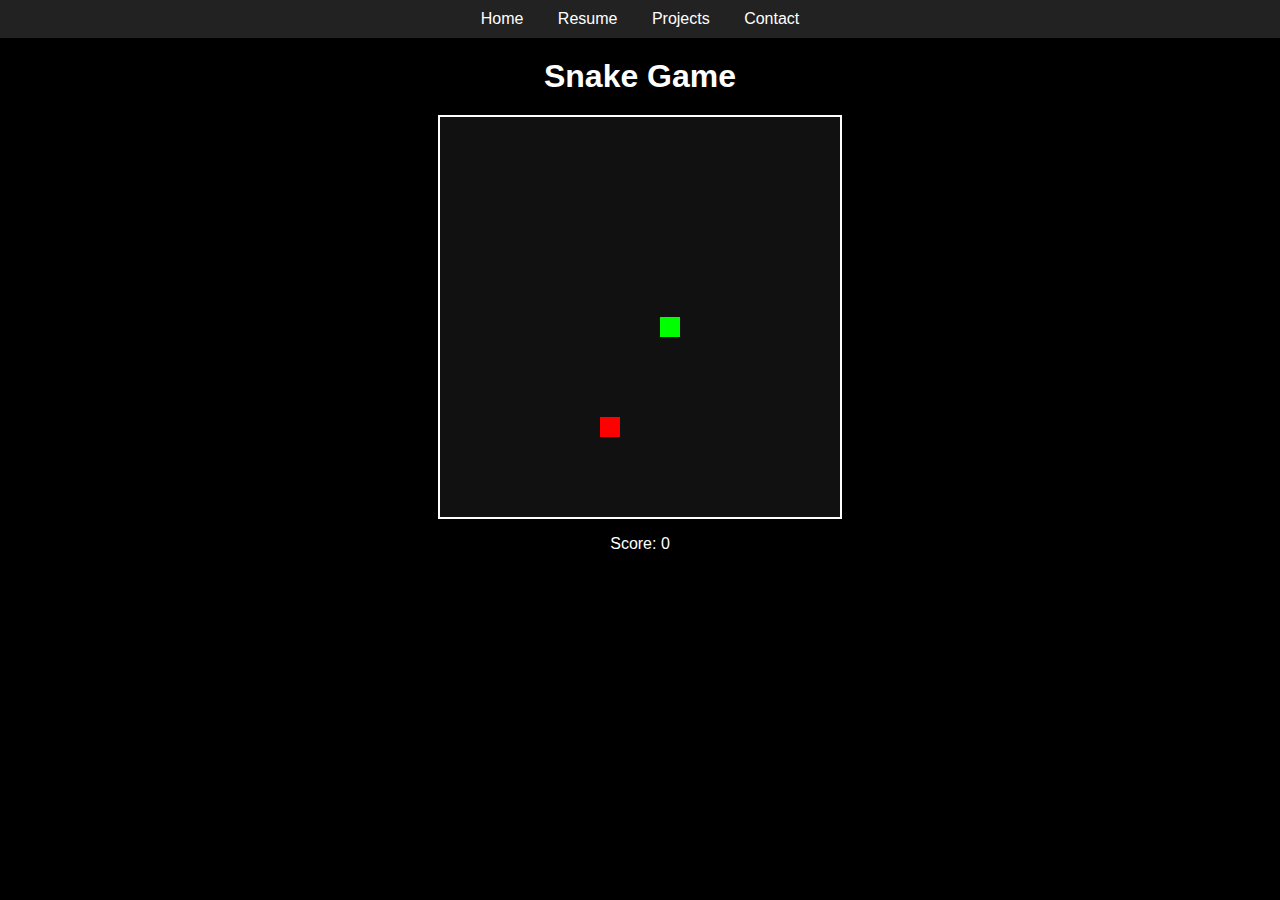
<file: webapp.html>
<!DOCTYPE html>
<html lang="en">
<head>
  <meta charset="UTF-8">
  <title>Snake Game</title>
  <style>
    body {
      font-family: Arial, sans-serif;
      background: #000;
      color: #fff;
      display: flex;
      flex-direction: column;
      align-items: center;
      justify-content: flex-start;
      height: 100vh;
      margin: 0;
    }

    nav {
      width: 100%;
      background-color: #222;
      padding: 10px 0;
      text-align: center;
    }

    nav a {
      color: white;
      text-decoration: none;
      margin: 0 15px;
      font-size: 16px;
    }

    nav a:hover {
      text-decoration: underline;
    }

    canvas {
      background: #111;
      border: 2px solid #fff;
    }

    h1 {
      margin: 20px 0;
    }
  </style>
</head>
<body>
  <nav>
    <a href="index.html">Home</a>
    <a href="resume.html">Resume</a>
    <a href="projects.html">Projects</a>
    <a href="contact.html">Contact</a>
  </nav>

  <h1>Snake Game</h1>
  <canvas id="gameCanvas" width="400" height="400"></canvas>
  <p>Score: <span id="score">0</span></p>

  <script>
    const canvas = document.getElementById("gameCanvas");
    const ctx = canvas.getContext("2d");

    const box = 20;
    const canvasSize = 400;
    let score = 0;

    let snake = [{ x: 160, y: 200 }];
    let direction = "RIGHT";
    let food = randomFood();

    document.addEventListener("keydown", changeDirection);

    function randomFood() {
      return {
        x: Math.floor(Math.random() * (canvasSize / box)) * box,
        y: Math.floor(Math.random() * (canvasSize / box)) * box
      };
    }

    function changeDirection(e) {
      const key = e.key;
      if (key === "ArrowUp" && direction !== "DOWN") direction = "UP";
      else if (key === "ArrowDown" && direction !== "UP") direction = "DOWN";
      else if (key === "ArrowLeft" && direction !== "RIGHT") direction = "LEFT";
      else if (key === "ArrowRight" && direction !== "LEFT") direction = "RIGHT";
    }

    function draw() {
      ctx.clearRect(0, 0, canvas.width, canvas.height);

      for (let i = 0; i < snake.length; i++) {
        ctx.fillStyle = i === 0 ? "lime" : "green";
        ctx.fillRect(snake[i].x, snake[i].y, box, box);
      }

      ctx.fillStyle = "red";
      ctx.fillRect(food.x, food.y, box, box);

      let head = { x: snake[0].x, y: snake[0].y };

      if (direction === "UP") head.y -= box;
      if (direction === "DOWN") head.y += box;
      if (direction === "LEFT") head.x -= box;
      if (direction === "RIGHT") head.x += box;

      if (head.x === food.x && head.y === food.y) {
        score++;
        document.getElementById("score").textContent = score;
        food = randomFood();
      } else {
        snake.pop();
      }

      if (
        head.x < 0 ||
        head.x >= canvasSize ||
        head.y < 0 ||
        head.y >= canvasSize ||
        snake.some((segment) => segment.x === head.x && segment.y === head.y)
      ) {
        clearInterval(game);
        alert("Game Over! Your score was: " + score);
      }

      snake.unshift(head);
    }

    const game = setInterval(draw, 150);
  </script>
</body>
</html>
</file>
